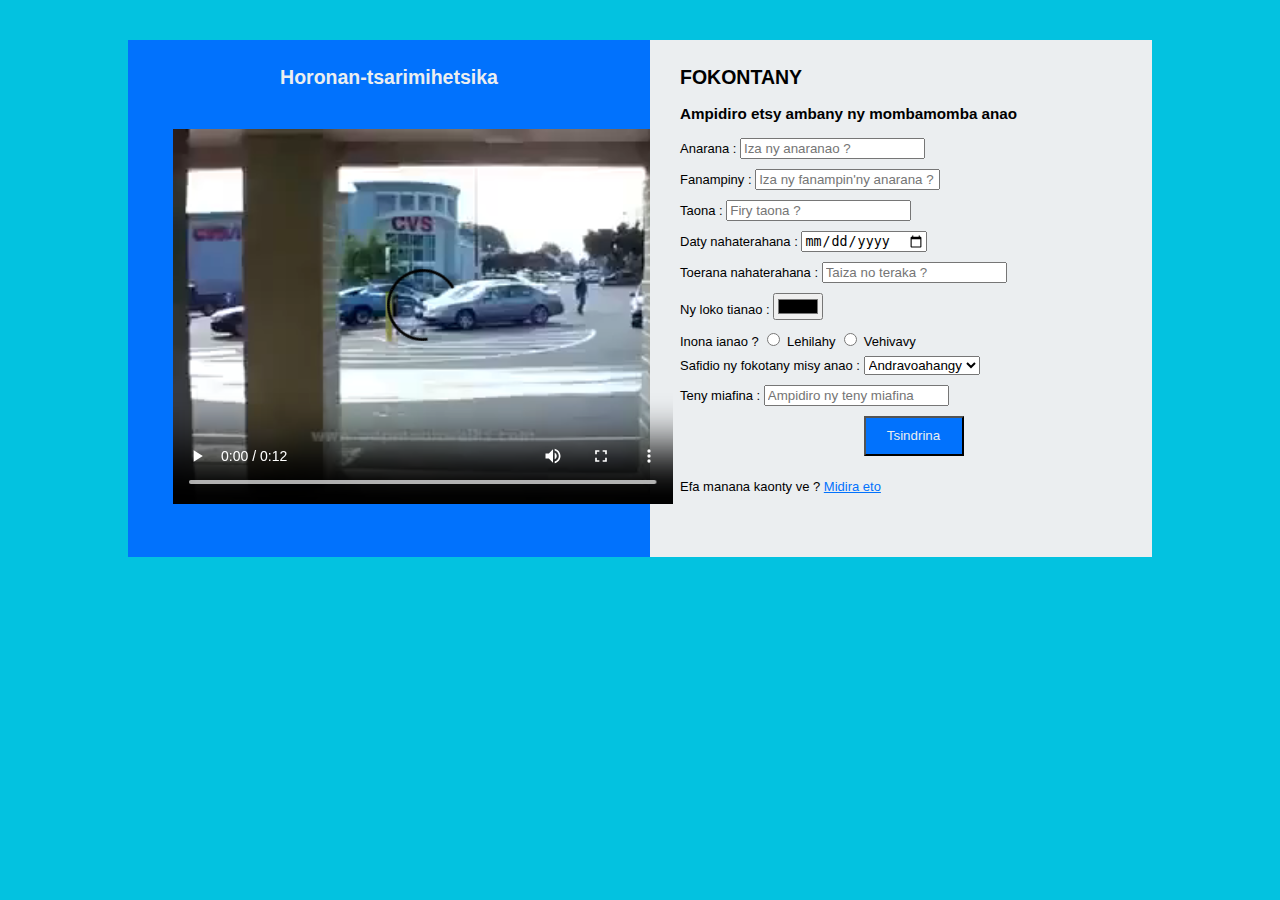
<file: index.html>
<!DOCTYPE html>
<html lang="en">
<head>
    <meta charset="UTF-8">
    <meta http-equiv="X-UA-Compatible" content="IE=edge">
    <meta name="viewport" content="width=device-width, initial-scale=1.0">
    <link rel="stylesheet" href="./assets/style.css">
    <title>Document</title>
</head>
<body>

    <div class="body-inscription">

        <div class="lottery-display">
            <h2 id="lottery-h2"> Horonan-tsarimihetsika</h2>
            <div class="user-video">
                <video controls width ="500" src="./assets/video1.mp4"></video>
            </div>
        </div>   

        <div class="register">
            <h2> FOKONTANY</h2>
            <h3> Ampidiro etsy ambany ny mombamomba anao </h3>
            <form action="login.html">
                <div class="user-nom">
                    <label for="user-nom"> Anarana : </label>
                    <input type="text" placeholder="Iza ny anaranao ?" id="user-nom">    
                </div>
                <div class="user-prenom">
                    <label for="user-prenom"> Fanampiny : </label>
                    <input type="text" placeholder="Iza ny fanampin'ny anarana ?" id="user-prenom">    
                </div>
                <div class="user-age">
                    <label for="user-age"> Taona : </label>
                    <input type="number" placeholder="Firy taona ?" id="user-age">    
                </div>
                <div class="user-ddn">
                    <label for="user-ddn"> Daty nahaterahana : </label>
                    <input type="date" placeholder="Oviana no teraka ?" id="user-ddn">    
                </div>
                <div class="user-ldn">
                    <label for="user-ldn"> Toerana nahaterahana : </label>
                    <input type="text" placeholder="Taiza no teraka ?" id="user-ldn">    
                </div>
                <div class="user-couleur">
                    <label for="user-couleur"> Ny loko tianao : </label>
                    <input type="color">
                </div>
                <div class="user-sexe">
                    <label for=""> Inona ianao ? </label>
                    <input type="radio" id="masculin" name="user-sexe" >
                    <label for="masculin"> Lehilahy</label>
                    <input type="radio" id="feminin" name="user-sexe" >
                    <label for="feminin"> Vehivavy </label>
                </div>
                <div class="user-quartier">
                    <label for="user-quartier"> Safidio ny fokotany misy anao : </label>
                    <select name="" id="">
                        <option value=""> Andravoahangy</option>
                        <option value=""> Ambatomainty</option>
                        <option value=""> Manjakaray</option>
                        <option value=""> Anjanahary</option>
                    </select>
                </div>
                <div class="user-mdp">
                    <label for="user-mdp"> Teny miafina : </label>
                    <input type="password" placeholder="Ampidiro ny teny miafina" id="user-mdp">
                </div>
                <div class="user-submit">
                    <input type="submit" value="Tsindrina">  
                </div>     
            </form>
            <div class="deja-membre">
                <p> Efa manana kaonty ve ? <a href="login.html">Midira eto</a> </p>
                
            </div> 
        </div>
        
    </div>
    
    
    
</body>
</html>
</file>
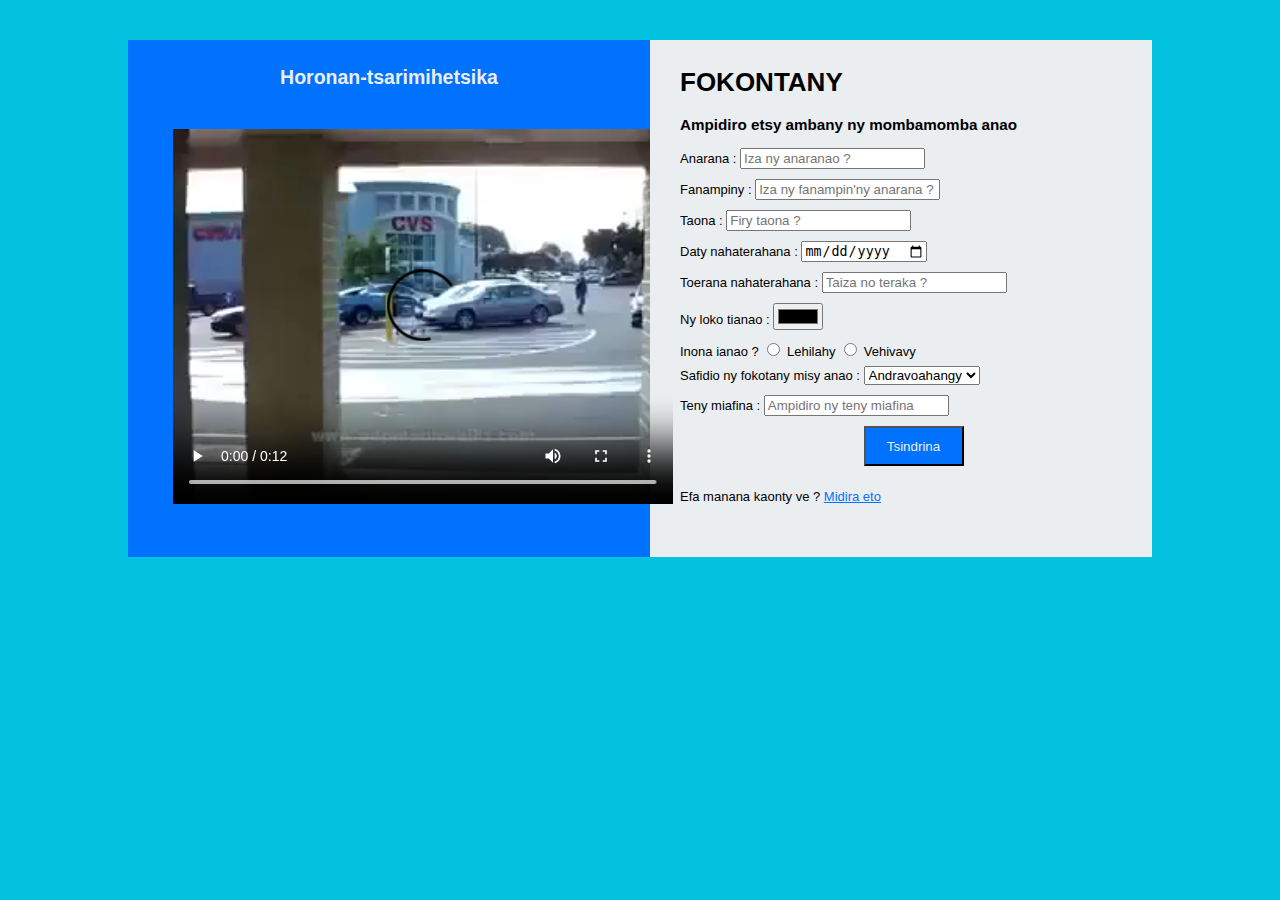
<file: inscription.html>
<!DOCTYPE html>
<html lang="en">
<head>
    <meta charset="UTF-8">
    <meta http-equiv="X-UA-Compatible" content="IE=edge">
    <meta name="viewport" content="width=device-width, initial-scale=1.0">
    <link rel="stylesheet" href="./assets/style.css">
    <title>Document</title>
</head>
<body>

    <div class="body-inscription">

        <div class="lottery-display">
            <h2 id="lottery-h2"> Horonan-tsarimihetsika</h2>
            <div class="user-video">
                <video controls width ="500" src="./assets/video1.mp4"></video>
            </div>
        </div>   

        <div class="register">
            <h1> FOKONTANY</h1>
            <h3> Ampidiro etsy ambany ny mombamomba anao </h3>
            <form action="login.html">
                <div class="user-nom">
                    <label for="user-nom"> Anarana : </label>
                    <input type="text" placeholder="Iza ny anaranao ?" id="user-nom">    
                </div>
                <div class="user-prenom">
                    <label for="user-prenom"> Fanampiny : </label>
                    <input type="text" placeholder="Iza ny fanampin'ny anarana ?" id="user-prenom">    
                </div>
                <div class="user-age">
                    <label for="user-age"> Taona : </label>
                    <input type="number" placeholder="Firy taona ?" id="user-age">    
                </div>
                <div class="user-ddn">
                    <label for="user-ddn"> Daty nahaterahana : </label>
                    <input type="date" placeholder="Oviana no teraka ?" id="user-ddn">    
                </div>
                <div class="user-ldn">
                    <label for="user-ldn"> Toerana nahaterahana : </label>
                    <input type="text" placeholder="Taiza no teraka ?" id="user-ldn">    
                </div>
                <div class="user-couleur">
                    <label for="user-couleur"> Ny loko tianao : </label>
                    <input type="color">
                </div>
                <div class="user-sexe">
                    <label for=""> Inona ianao ? </label>
                    <input type="radio" id="masculin" name="user-sexe" >
                    <label for="masculin"> Lehilahy</label>
                    <input type="radio" id="feminin" name="user-sexe" >
                    <label for="feminin"> Vehivavy </label>
                </div>
                <div class="user-quartier">
                    <label for="user-quartier"> Safidio ny fokotany misy anao : </label>
                    <select name="" id="">
                        <option value=""> Andravoahangy</option>
                        <option value=""> Ambatomainty</option>
                        <option value=""> Manjakaray</option>
                        <option value=""> Anjanahary</option>
                    </select>
                </div>
                <div class="user-mdp">
                    <label for="user-mdp"> Teny miafina : </label>
                    <input type="password" placeholder="Ampidiro ny teny miafina" id="user-mdp">
                </div>
                <div class="user-submit">
                    <input type="submit" value="Tsindrina">  
                </div>     
            </form>
            <div class="deja-membre">
                <p> Efa manana kaonty ve ? <a href="login.html">Midira eto</a> </p>
                
            </div> 
        </div>
        
    </div>
    
    
    
</body>
</html>
</file>
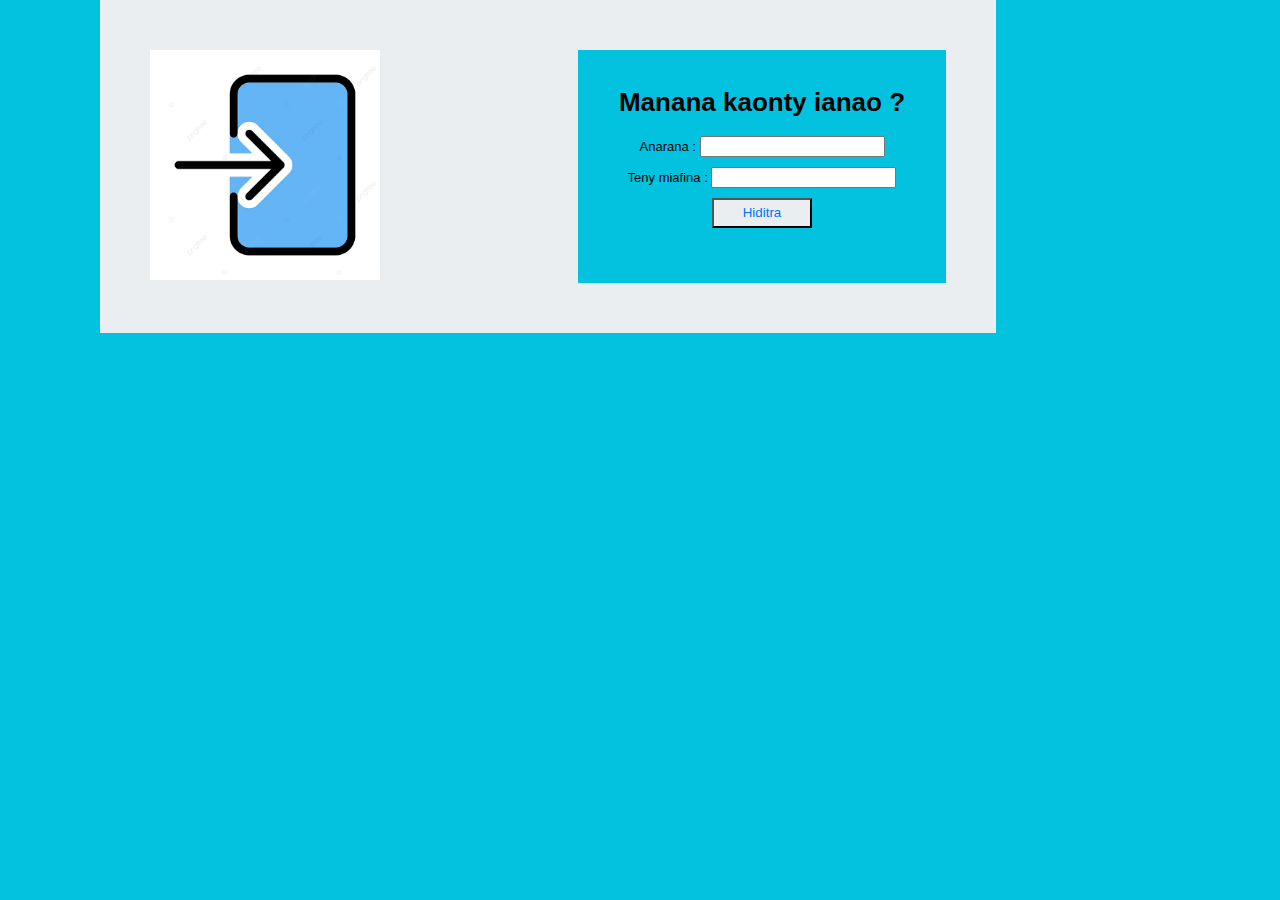
<file: login.html>
<!DOCTYPE html>
<html lang="en">
<head>
    <meta charset="UTF-8">
    <meta http-equiv="X-UA-Compatible" content="IE=edge">
    <meta name="viewport" content="width=device-width, initial-scale=1.0">
    <link rel="stylesheet" href="./assets/style.css">
    <title>Document</title>
</head>
<body>
    <div class="login">
        <div class="photo-login">
           <img src="./assets/photo-login.png" width="70%">       
        </div>      
        <div class="body-login">
            <h1> Manana kaonty ianao ? </h1>
            <form action="page.html">
                <div class="login-nom">
                    <label for="login-nom"> Anarana : </label>
                    <input type="text" id="login-nom">
                </div>
                <div class="login-mdp">
                    <label for="login-mdp"> Teny miafina : </label>
                    <input type="password" id="login-mdp">
                </div>
                <div class="login-connecter">
                    <input type="submit" value="Hiditra">
                </div>
            </form>
        </div>
       
    </div>
    
    
</body>
</html>
</file>
<file: assets/style.css>
body{
    margin: 0px;
    background-color:#03C2E0 ;
    font-family: 'Lucida Sans', 'Lucida Sans Regular', 'Lucida Grande', 'Lucida Sans Unicode', Geneva, Verdana, sans-serif;
    font-size: small;
}
.body-inscription{
    background-color: #03C2E0;
    padding: 40px;
    display: flex;
    width: 80%;
    height:100%;
    margin: auto;
}
.lottery-display{
    background-color:#0172FD ;
    padding:10px 5px 10px 5px ;
    width: 50%;
    min-height:100%;

}
.register{
    background-color: #EBEEF0;
    padding:10px 5px 0px 30px ;
    width: 50%;
    min-height:100%;

}
.user-submit{
    color:#EBEEF0 ;
    text-align: center;
}
.user-submit input{
    background-color: #0172FD;
    color :#EBEEF0 ;
    width: 100px;
    height: 40px;
}
.user-video{
    margin: 40px;
}
#lottery-h2{
    color:#EBEEF0;
    text-align: center;
}
label , input , select{
    margin-bottom: 10px;
}
.deja-membre a{
    color:#0172FD;
}
.login{
    display: flex;
    width: 70%;
    height: 100%;
    background-color: #EBEEF0;
    margin-left: 100px;
}
.body-login{
    background-color: #03C2E0;
    text-align: center;
    width:50%;
    margin: 50px;
    padding: 20px;
}
.photo-login{
    width: 50%;
    margin: 50px;
}
.login-connecter input{
    background-color:#EBEEF0;
    color: #0172FD;
    width: 100px;
    height: 30px;
    
}
</file>
